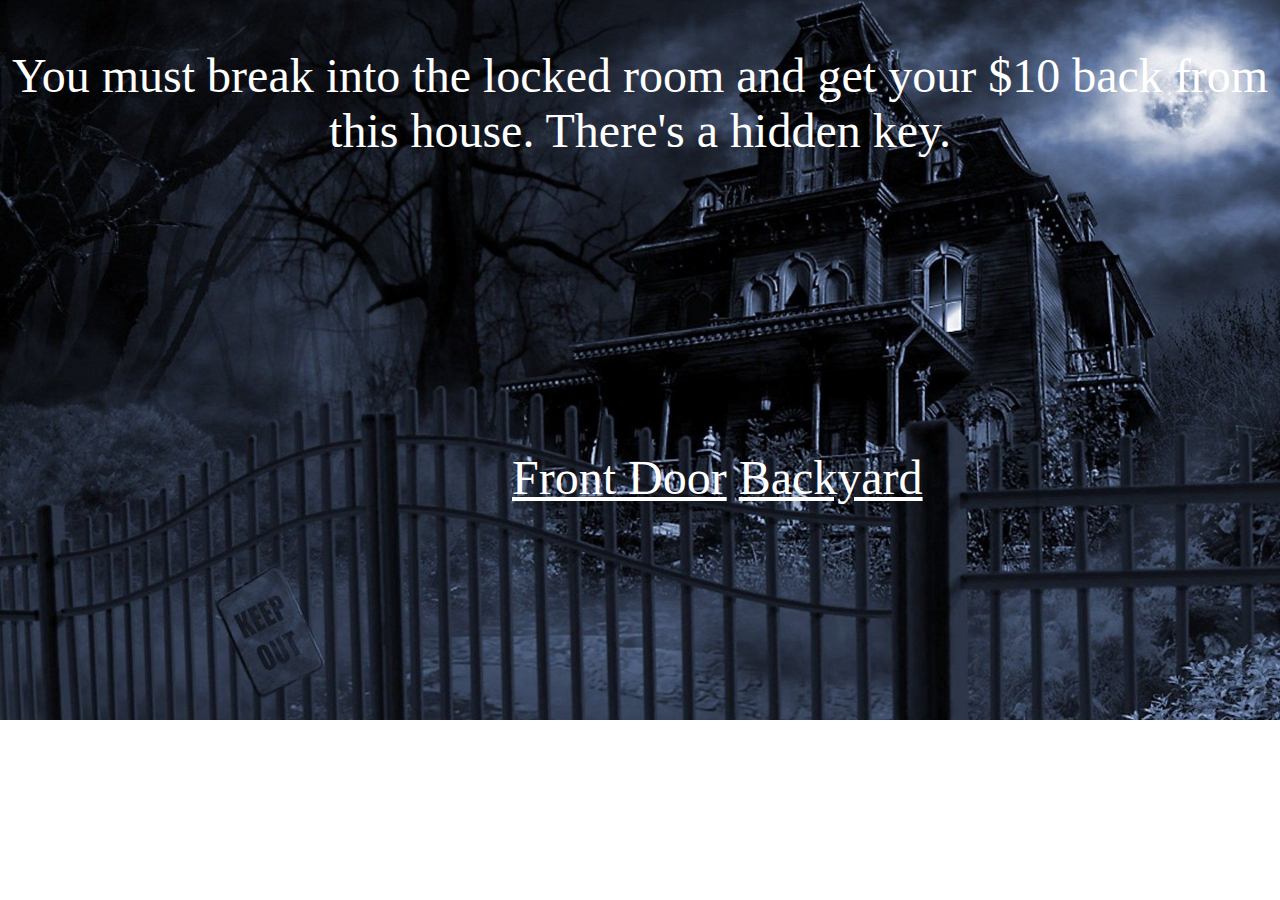
<file: index.html>
<!DOCTYPE html>
<html lang="en">
<head>
    <meta charset="UTF-8">
    <meta http-equiv="X-UA-Compatible" content="IE=edge">
    <meta name="viewport" content="width=device-width, initial-scale=1.0">
    <title>Document</title>
    <link rel="stylesheet" href="style.css">
</head>
<body id="entrance">

    <div id="explain">
        <p id="explainText">You must break into the locked room and get your $10 back from this house. There's a hidden key.</p>
    </div>

    <div class="options">
        <a href="frontdoor.html" class="optionText">Front Door</a>
        <a href="backyard.html" class="optionText">Backyard</a>
    </div>
    
</body>
</html>
</file>
<file: style.css>
#entrance {
    background-image: url(hauntedimages1/entrance.jpg);   
    background-size: cover;
    background-repeat: no-repeat;
}

#kitchen{
    
}

.options{
    text-align: center;

    position: absolute;
    
    font-size: 300%;
    left: 40%;
    top: 50%;
}

.optionText{
    color: white;
}


#explain{
    text-align: center;
}

#explainText{
    color: white;
    font-size: 300%;
}
</file>
